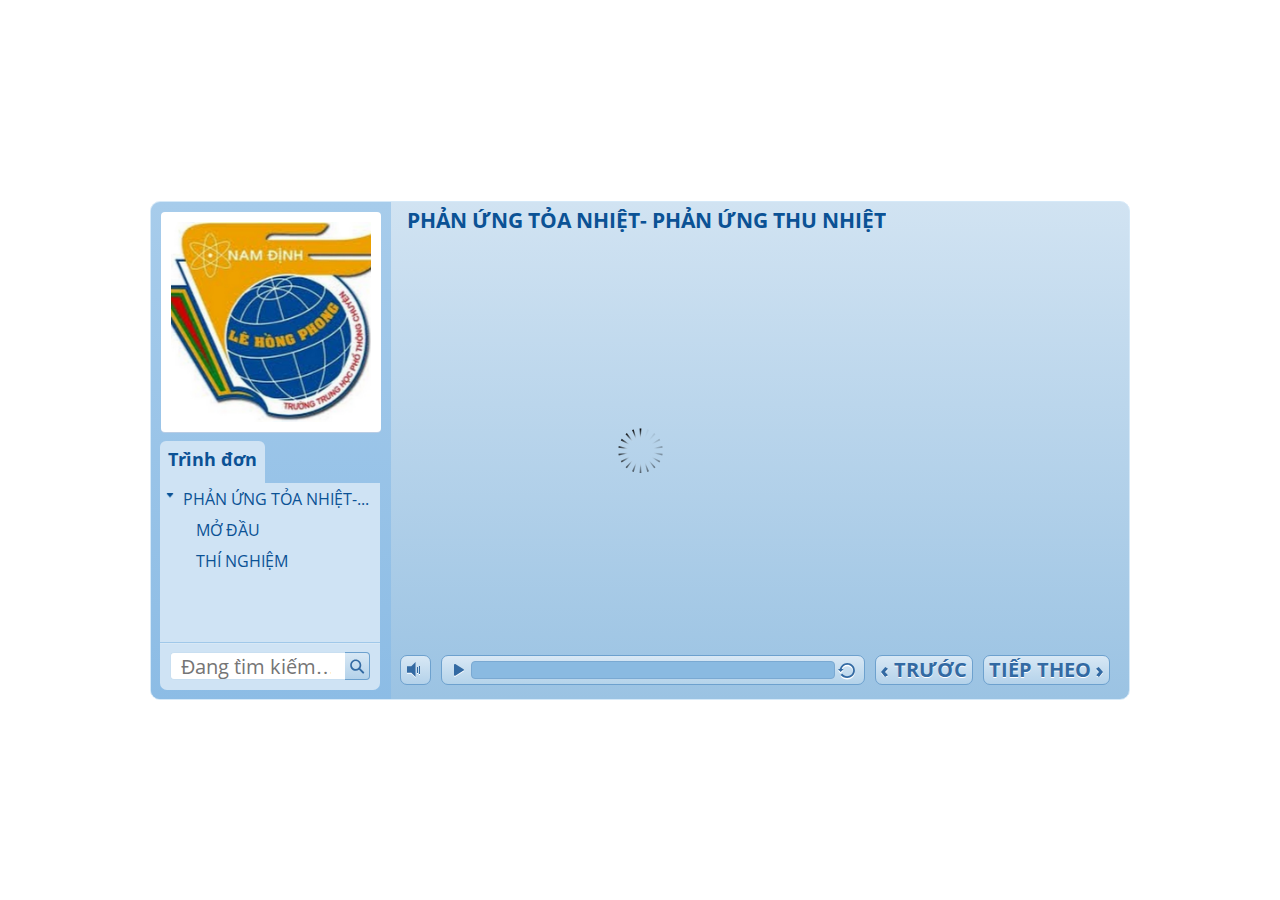
<file: index.html>
<!DOCTYPE html>
<html lang="vi-VN">
<head>
  <meta charset="utf-8">
  <!-- Created using Storyline 3 - http://www.articulate.com  -->
  <!-- version: 3.10.22406.0 -->
  <title>PH&#7842;N &#7912;NG T&#7886;A NHI&#7878;T- PH&#7842;N &#7912;NG THU NHI&#7878;T</title>
  <meta http-equiv="x-ua-compatible" content="IE=edge" />
  <meta name="viewport" content="width=device-width, initial-scale=1.0, user-scalable=no, shrink-to-fit=no, minimal-ui" />
  <meta name="apple-mobile-web-app-capable" content="yes" />
  <style>
    html, body { height: 100%; padding: 0; margin: 0 }
    #app { height: 100%; width: 100%; }
  </style>
  <script src="lms/APIConstants.js" charset="utf-8"></script>
        <script src="lms/Configuration.js" charset="utf-8"></script>
        <script src="lms/UtilityFunctions.js" charset="utf-8"></script>
        <script src="lms/SCORM2004Functions.js" charset="utf-8"></script>
        <script src="lms/SCORMFunctions.js" charset="utf-8"></script>
        <script src="lms/AICCFunctions.js" charset="utf-8"></script>
        <script src="lms/NONEFunctions.js" charset="utf-8"></script>
        <script src="lms/LMSAPI.js" charset="utf-8"></script>
        <script src="lms/API.js" charset="utf-8"></script>

        <script>
          strContentLocation = "story_html5.html";
          window.scormdriver_content = window;
          function LoadContent(){}
        </script>
  <script>window.THREE = { };</script>
</head>
<body style="background: #FFFFFF" class="cs-HTML theme-classic">
  <!-- 360 -->
  <script>!function(e){function n(e,i){return e.test(i)}function i(e){var i=e||navigator.userAgent,o=i.split("[FBAN");if(void 0!==o[1]&&(i=o[0]),this.apple={phone:n(t,i),ipod:n(d,i),tablet:!n(t,i)&&n(s,i),device:n(t,i)||n(d,i)||n(s,i)},this.amazon={phone:n(h,i),tablet:!n(h,i)&&n(a,i),device:n(h,i)||n(a,i)},this.android={phone:n(h,i)||n(b,i),tablet:!n(h,i)&&!n(b,i)&&(n(a,i)||n(r,i)),device:n(h,i)||n(a,i)||n(b,i)||n(r,i)},this.windows={phone:n(l,i),tablet:n(p,i),device:n(l,i)||n(p,i)},this.other={blackberry:n(f,i),blackberry10:n(u,i),opera:n(c,i),firefox:n(A,i),chrome:n(w,i),device:n(f,i)||n(u,i)||n(c,i)||n(A,i)||n(w,i)},this.seven_inch=n(v,i),this.any=this.apple.device||this.android.device||this.windows.device||this.other.device||this.seven_inch,this.phone=this.apple.phone||this.android.phone||this.windows.phone,this.tablet=this.apple.tablet||this.android.tablet||this.windows.tablet,"undefined"==typeof window)return this}function o(){var e=new i;return e.Class=i,e}var t=/iPhone/i,d=/iPod/i,s=/iPad/i,b=/(?=.*\bAndroid\b)(?=.*\bMobile\b)/i,r=/Android/i,h=/(?=.*\bAndroid\b)(?=.*\bSD4930UR\b)/i,a=/(?=.*\bAndroid\b)(?=.*\b(?:KFOT|KFTT|KFJWI|KFJWA|KFSOWI|KFTHWI|KFTHWA|KFAPWI|KFAPWA|KFARWI|KFASWI|KFSAWI|KFSAWA)\b)/i,l=/IEMobile/i,p=/(?=.*\bWindows\b)(?=.*\bARM\b)/i,f=/BlackBerry/i,u=/BB10/i,c=/Opera Mini/i,w=/(CriOS|Chrome)(?=.*\bMobile\b)/i,A=/(?=.*\bFirefox\b)(?=.*\bMobile\b)/i,v=new RegExp("(?:Nexus 7|BNTV250|Kindle Fire|Silk|GT-P1000)","i");"undefined"!=typeof module&&module.exports&&"undefined"==typeof window?module.exports=i:"undefined"!=typeof module&&module.exports&&"undefined"!=typeof window?module.exports=o():"function"==typeof define&&define.amd?define("isMobile",[],e.isMobile=o()):e.isMobile=o()}(this);
    window.isMobile.apple.tablet = window.isMobile.apple.tablet ||
      (navigator.platform === 'MacIntel' && navigator.maxTouchPoints > 1);
    window.isMobile.apple.device = window.isMobile.apple.device || window.isMobile.apple.tablet;
    window.isMobile.tablet = window.isMobile.tablet || window.isMobile.apple.tablet;
    window.isMobile.any = window.isMobile.any || window.isMobile.apple.tablet;
  </script>

  <div id="focus-sink" aria-hidden="true" tabIndex=-1"></div>

  <div id="preso"></div>
  <script>
    window.DS = {};
    window.globals = {
      DATA_PATH_BASE: '',
      HAS_FRAME: true,
      HAS_SLIDE: true,

      lmsPresent: true,
      tinCanPresent: false,
      cmi5Present: false,
      aoSupport: false,
      scale: 'noscale',
      captureRc: false,
      browserSize: 'optimal',
      bgColor: '#FFFFFF',
      features: '',
      themeName: 'classic',
      preloaderColor: '#FFFFFF',
      suppressAnalytics: true,
      productChannel: 'perpetual',
      publishSource: 'storyline',
      aid: '',
      cid: 'b8676aac-62b7-4be5-b6cc-c36ac9031840',
      playerVersion: '3.10.22406.0',
      maxIosVideoElements: 5,

      
      parseParams: function(qs) {
        if (window.globals.parsedParams != null) {
          return window.globals.parsedParams;
        }
        qs = (qs || window.location.search.substr(1)).split('+').join(' ');
        var params = {},
            tokens,
            re = /[?&]?([^=]+)=([^&]*)/g;

        while (tokens = re.exec(qs)) {
          params[decodeURIComponent(tokens[1]).trim()] =
            decodeURIComponent(tokens[2]).trim();
        }
        window.globals.parsedParams = params;
        return params;
      }

    };

    (function() {

      var classTypes = [ 'desktop', 'mobile', 'phone', 'tablet' ];

      var addDeviceClasses = function(prefix, testObj) {
        var curr, i;
        for (i = 0; i < classTypes.length; i++) {
          curr = classTypes[i];
          if (testObj[curr]) {
            document.body.classList.add(prefix + curr);
          }
        }
      };

      var params = window.globals.parseParams(),
          isDevicePreview = params.devicepreview === '1',
          isPhoneOverride = params.deviceType === 'phone' || (isDevicePreview && params.phone == '1'),
          isTabletOverride = (params.deviceType === 'tablet' || isDevicePreview) && !isPhoneOverride,
          isMobileOverride = isPhoneOverride || isTabletOverride;

      var deviceView = {
        desktop: !window.isMobile.any && !isMobileOverride,
        mobile: window.isMobile.any || isMobileOverride,
        phone: isPhoneOverride || (window.isMobile.phone && !isTabletOverride),
        tablet: isTabletOverride || window.isMobile.tablet
      };

      window.globals.deviceView = deviceView;
      window.isMobile.desktop = !window.isMobile.any;
      window.isMobile.mobile = window.isMobile.any;

      addDeviceClasses('view-', deviceView);

    })();
  </script>
  
  <script src='story_content/user.js' type=text/javascript></script>
  <div class="slide-loader"></div>

  <script type="text/javascript">
    if (window.globals.deviceView.isMobile) { var doc = document, loader = doc.body.querySelector('.slide-loader'); [ 1, 2, 3 ].forEach(function(n) { var d = doc.createElement('div'); d.style.backgroundColor = window.globals.preloaderColor; d.classList.add('mobile-loader-dot'); d.classList.add('dot' + n); loader.appendChild(d); }); }
  </script>

  <div class="mobile-load-title-overlay" style="display: none">
    <div class="mobile-load-title">PH&#7842;N &#7912;NG T&#7886;A NHI&#7878;T- PH&#7842;N &#7912;NG THU NHI&#7878;T</div>
  </div>

  <div class="mobile-chrome-warning"></div>

  <script>
    
    if (window.autoSpider && window.vInterfaceObject) {
      document.querySelector('.mobile-load-title-overlay').style.display = 'none';
    }
  </script>

  <iframe name="AICCComm" src="lms/AICCComm.html" style="display:none;"></iframe>
        <iframe name="rusticisoftware_aicc_results" src="lms/blank.html" style="display:none;"></iframe>
        <iframe name="NothingFrame" src="lms/blank.html" style="display:none;"></iframe>

  <link rel="stylesheet" href="html5/data/css/output.min.css" data-noprefix />
</body>
<script src="html5/lib/scripts/ds-bootstrap.min.js"></script>
</html>
</file>
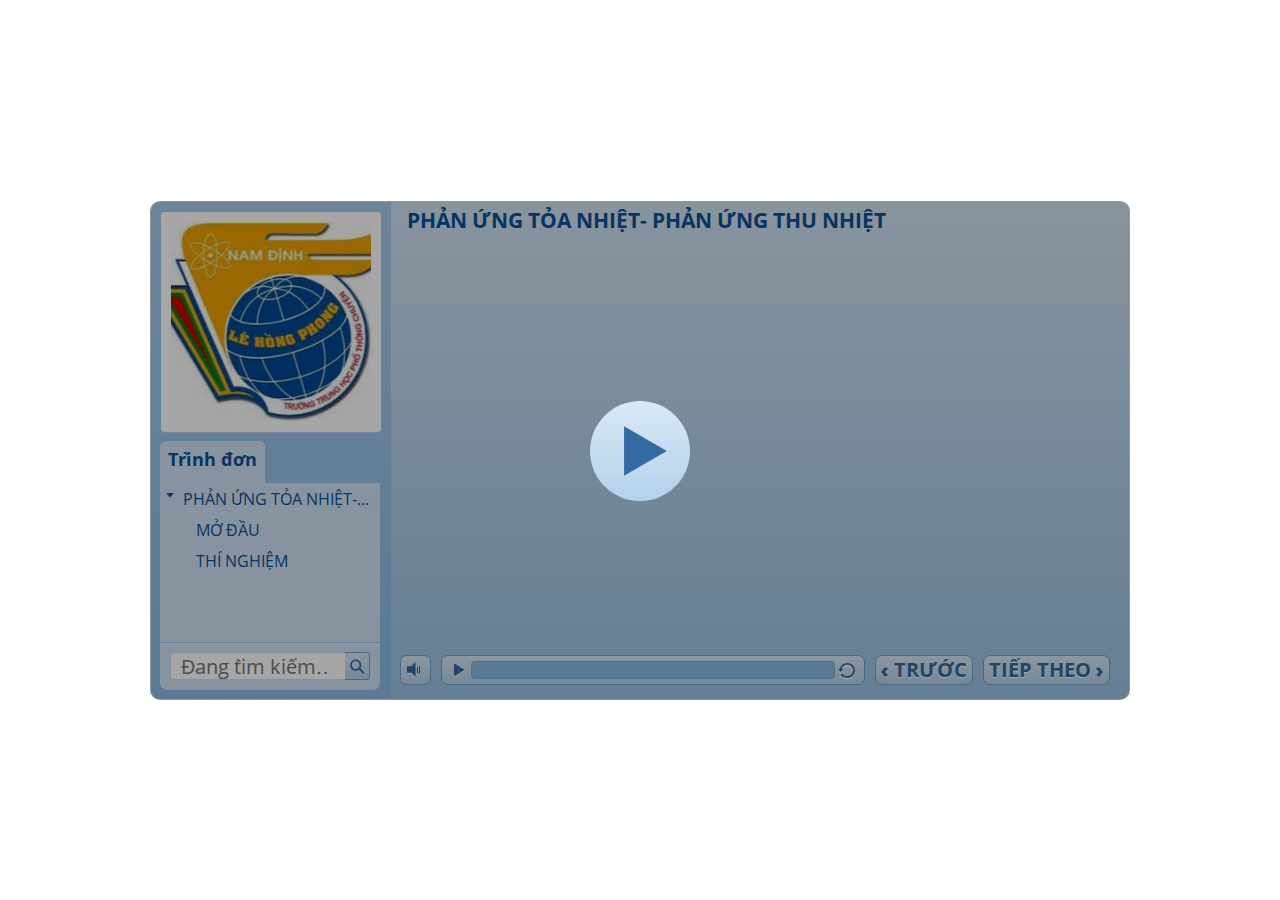
<file: story_html5.html>
<!DOCTYPE html>
<html lang="vi-VN">
<head>
  <meta charset="utf-8">
  <!-- Created using Storyline 3 - http://www.articulate.com  -->
  <!-- version: 3.10.22406.0 -->
  <title>PH&#7842;N &#7912;NG T&#7886;A NHI&#7878;T- PH&#7842;N &#7912;NG THU NHI&#7878;T</title>
  <meta http-equiv="x-ua-compatible" content="IE=edge" />
  <meta name="viewport" content="width=device-width, initial-scale=1.0, user-scalable=no, shrink-to-fit=no, minimal-ui" />
  <meta name="apple-mobile-web-app-capable" content="yes" />
  <style>
    html, body { height: 100%; padding: 0; margin: 0 }
    #app { height: 100%; width: 100%; }
  </style>
  
  <script>window.THREE = { };</script>
</head>
<body style="background: #FFFFFF" class="cs-HTML theme-classic">
  <!-- 360 -->
  <script>!function(e){function n(e,i){return e.test(i)}function i(e){var i=e||navigator.userAgent,o=i.split("[FBAN");if(void 0!==o[1]&&(i=o[0]),this.apple={phone:n(t,i),ipod:n(d,i),tablet:!n(t,i)&&n(s,i),device:n(t,i)||n(d,i)||n(s,i)},this.amazon={phone:n(h,i),tablet:!n(h,i)&&n(a,i),device:n(h,i)||n(a,i)},this.android={phone:n(h,i)||n(b,i),tablet:!n(h,i)&&!n(b,i)&&(n(a,i)||n(r,i)),device:n(h,i)||n(a,i)||n(b,i)||n(r,i)},this.windows={phone:n(l,i),tablet:n(p,i),device:n(l,i)||n(p,i)},this.other={blackberry:n(f,i),blackberry10:n(u,i),opera:n(c,i),firefox:n(A,i),chrome:n(w,i),device:n(f,i)||n(u,i)||n(c,i)||n(A,i)||n(w,i)},this.seven_inch=n(v,i),this.any=this.apple.device||this.android.device||this.windows.device||this.other.device||this.seven_inch,this.phone=this.apple.phone||this.android.phone||this.windows.phone,this.tablet=this.apple.tablet||this.android.tablet||this.windows.tablet,"undefined"==typeof window)return this}function o(){var e=new i;return e.Class=i,e}var t=/iPhone/i,d=/iPod/i,s=/iPad/i,b=/(?=.*\bAndroid\b)(?=.*\bMobile\b)/i,r=/Android/i,h=/(?=.*\bAndroid\b)(?=.*\bSD4930UR\b)/i,a=/(?=.*\bAndroid\b)(?=.*\b(?:KFOT|KFTT|KFJWI|KFJWA|KFSOWI|KFTHWI|KFTHWA|KFAPWI|KFAPWA|KFARWI|KFASWI|KFSAWI|KFSAWA)\b)/i,l=/IEMobile/i,p=/(?=.*\bWindows\b)(?=.*\bARM\b)/i,f=/BlackBerry/i,u=/BB10/i,c=/Opera Mini/i,w=/(CriOS|Chrome)(?=.*\bMobile\b)/i,A=/(?=.*\bFirefox\b)(?=.*\bMobile\b)/i,v=new RegExp("(?:Nexus 7|BNTV250|Kindle Fire|Silk|GT-P1000)","i");"undefined"!=typeof module&&module.exports&&"undefined"==typeof window?module.exports=i:"undefined"!=typeof module&&module.exports&&"undefined"!=typeof window?module.exports=o():"function"==typeof define&&define.amd?define("isMobile",[],e.isMobile=o()):e.isMobile=o()}(this);
    window.isMobile.apple.tablet = window.isMobile.apple.tablet ||
      (navigator.platform === 'MacIntel' && navigator.maxTouchPoints > 1);
    window.isMobile.apple.device = window.isMobile.apple.device || window.isMobile.apple.tablet;
    window.isMobile.tablet = window.isMobile.tablet || window.isMobile.apple.tablet;
    window.isMobile.any = window.isMobile.any || window.isMobile.apple.tablet;
  </script>

  <div id="focus-sink" aria-hidden="true" tabIndex=-1"></div>

  <div id="preso"></div>
  <script>
    window.DS = {};
    window.globals = {
      DATA_PATH_BASE: '',
      HAS_FRAME: true,
      HAS_SLIDE: true,

      lmsPresent: true,
      tinCanPresent: false,
      cmi5Present: false,
      aoSupport: false,
      scale: 'noscale',
      captureRc: false,
      browserSize: 'optimal',
      bgColor: '#FFFFFF',
      features: '',
      themeName: 'classic',
      preloaderColor: '#FFFFFF',
      suppressAnalytics: true,
      productChannel: 'perpetual',
      publishSource: 'storyline',
      aid: '',
      cid: 'b8676aac-62b7-4be5-b6cc-c36ac9031840',
      playerVersion: '3.10.22406.0',
      maxIosVideoElements: 5,

      
      parseParams: function(qs) {
        if (window.globals.parsedParams != null) {
          return window.globals.parsedParams;
        }
        qs = (qs || window.location.search.substr(1)).split('+').join(' ');
        var params = {},
            tokens,
            re = /[?&]?([^=]+)=([^&]*)/g;

        while (tokens = re.exec(qs)) {
          params[decodeURIComponent(tokens[1]).trim()] =
            decodeURIComponent(tokens[2]).trim();
        }
        window.globals.parsedParams = params;
        return params;
      }

    };

    (function() {

      var classTypes = [ 'desktop', 'mobile', 'phone', 'tablet' ];

      var addDeviceClasses = function(prefix, testObj) {
        var curr, i;
        for (i = 0; i < classTypes.length; i++) {
          curr = classTypes[i];
          if (testObj[curr]) {
            document.body.classList.add(prefix + curr);
          }
        }
      };

      var params = window.globals.parseParams(),
          isDevicePreview = params.devicepreview === '1',
          isPhoneOverride = params.deviceType === 'phone' || (isDevicePreview && params.phone == '1'),
          isTabletOverride = (params.deviceType === 'tablet' || isDevicePreview) && !isPhoneOverride,
          isMobileOverride = isPhoneOverride || isTabletOverride;

      var deviceView = {
        desktop: !window.isMobile.any && !isMobileOverride,
        mobile: window.isMobile.any || isMobileOverride,
        phone: isPhoneOverride || (window.isMobile.phone && !isTabletOverride),
        tablet: isTabletOverride || window.isMobile.tablet
      };

      window.globals.deviceView = deviceView;
      window.isMobile.desktop = !window.isMobile.any;
      window.isMobile.mobile = window.isMobile.any;

      addDeviceClasses('view-', deviceView);

    })();
  </script>
  
  <script src='story_content/user.js' type=text/javascript></script>
  <div class="slide-loader"></div>

  <script type="text/javascript">
    if (window.globals.deviceView.isMobile) { var doc = document, loader = doc.body.querySelector('.slide-loader'); [ 1, 2, 3 ].forEach(function(n) { var d = doc.createElement('div'); d.style.backgroundColor = window.globals.preloaderColor; d.classList.add('mobile-loader-dot'); d.classList.add('dot' + n); loader.appendChild(d); }); }
  </script>

  <div class="mobile-load-title-overlay" style="display: none">
    <div class="mobile-load-title">PH&#7842;N &#7912;NG T&#7886;A NHI&#7878;T- PH&#7842;N &#7912;NG THU NHI&#7878;T</div>
  </div>

  <div class="mobile-chrome-warning"></div>

  <script>
    
    if (window.autoSpider && window.vInterfaceObject) {
      document.querySelector('.mobile-load-title-overlay').style.display = 'none';
    }
  </script>

  

  <link rel="stylesheet" href="html5/data/css/output.min.css" data-noprefix />
</body>
<script src="html5/lib/scripts/ds-bootstrap.min.js"></script>
</html>
</file>
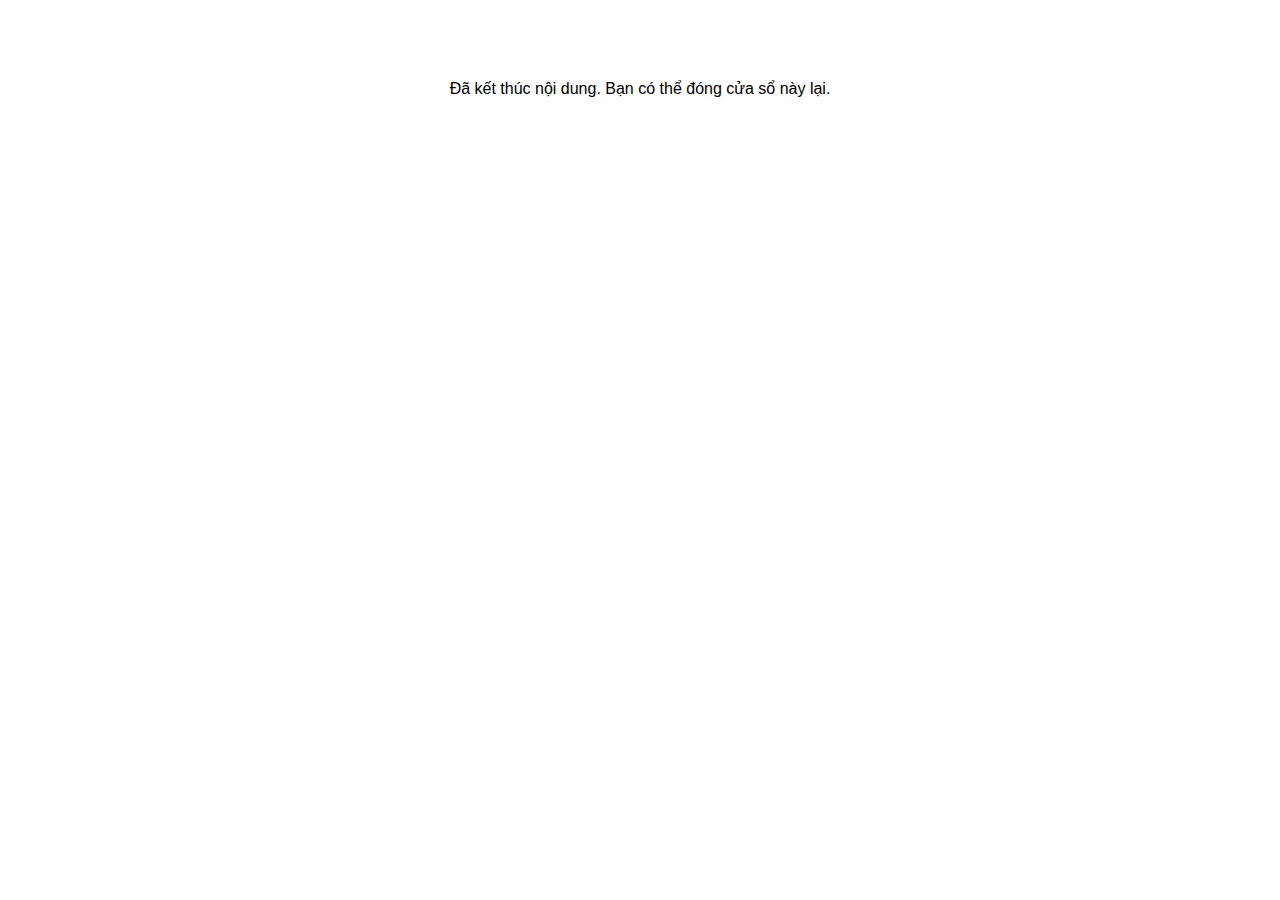
<file: lms/goodbye.html>
<html><body bgcolor="#ffffff">
<center>
<br><br><br><br><font face="Open Sans, articulate, tahoma, arial" size="3" color: "#333333">
Đã kết thúc nội dung. Bạn có thể đóng cửa sổ này lại.
</font>
</center>
</body></html>
</file>
<file: html5/data/css/output.min.css>
@font-face {
  font-family: 'Open SansBold CharsBoldC62182AE';
  src: url('[data-uri]');
  font-style: normal;
  font-weight: normal;
}
@font-face {
  font-family: 'Open Sans Charset1_ 67q0D60A2A8';
  src: url('[data-uri]');
  font-style: normal;
  font-weight: normal;
}
@font-face {
  font-family: '#9Slide03 AmpleSoftBold51F1EC79';
  src: url('[data-uri]');
  font-style: normal;
  font-weight: normal;
}
@font-face {
  font-family: 'MS PGothic Charset1_ 6R4BD58E63';
  src: url('[data-uri]');
  font-style: normal;
  font-weight: normal;
}
.cs-HTML {
  background: rgba(255, 255, 255, 1);
}
.cs-pxabnsnfns11111000111 .cs-infopanel  {
  box-shadow: 0 1px 0 rgba(109, 161, 206, 1);
  background: rgba(255, 255, 255, 1);
}
.cs-pxabnsnfns11111000111 .cs-infopanel .cs-link {
  color: rgba(124, 34, 128, 1);
}
.cs-pxabnsnfns11111000111 .cs-infopanel .cs-link:hover {
  color: rgba(0, 0, 238, 1);
}
.cs-pxabnsnfns11111000111 .cs-infopanel .cs-name {
  color: rgba(68, 68, 68, 1);
}
.cs-pxabnsnfns11111000111 .cs-infopanel .cs-title {
  color: rgba(153, 153, 153, 1);
}
.cs-pxabnsnfns11111000111 .cs-infopanelpopup  {
  box-shadow: 0 1px 0 rgba(184, 184, 184, 1);
  background: linear-gradient(180deg, rgba(209, 227, 242, 1) 0%, rgba(155, 195, 227, 1) 100%);
}
.cs-pxabnsnfns11111000111 .cs-infopanelpopup .cs-link {
  color: rgba(0, 2, 149, 1);
}
.cs-pxabnsnfns11111000111 .cs-infopanelpopup .cs-link:hover {
  color: rgba(226, 238, 248, 1);
}
.cs-pxabnsnfns11111000111 .cs-infopanelpopup .cs-name {
  color: rgba(18, 94, 172, 1);
}
.cs-pxabnsnfns11111000111 .cs-infopanelpopup .cs-bio {
  color: rgba(81, 137, 216, 1);
}
.cs-pxabnsnfns11111000111 .cs-timer  {
  color: rgba(11, 82, 149, 1);
}
.cs-pxabnsnfns11111000111 .cs-duration stop:first-child {
  stop-color: rgba(0, 215, 255, 1);
}
.cs-pxabnsnfns11111000111 .cs-duration stop:last-child {
  stop-color: rgba(0, 171, 255, 1);
}
.cs-pxabnsnfns11111000111 .cs-elapsed stop:first-child {
  stop-color: rgba(254, 227, 71, 1);
}
.cs-pxabnsnfns11111000111 .cs-elapsed stop:last-child {
  stop-color: rgba(252, 204, 42, 1);
}
.cs-pxabnsnfns11111000111 .cs-timer .cs-pie .cs-innerstroke {
  stroke: rgba(199, 199, 199, 1);
}
.cs-pxabnsnfns11111000111 .cs-timer .cs-pie .cs-innerborder {
  stroke: rgba(255, 255, 255, 1);
}
.cs-pxabnsnfns11111000111 .cs-window  {
  box-shadow: 0 8px 5px rgba(0, 0, 0, 0.2);
  border-color: rgba(209, 227, 242, 1);
  background: rgba(214, 230, 243, 1);
  color: rgba(11, 82, 149, 1);
}
.cs-pxabnsnfns11111000111 .cs-window .cs-diva {
  border-color: rgba(255, 255, 255, 1);
}
.cs-pxabnsnfns11111000111 .cs-window .cs-divb {
  border-color: rgba(121, 169, 210, 1);
}
.cs-pxabnsnfns11111000111 .cs-editor .cs-editor-slide {
  color: rgba(11, 82, 149, 1);
}
.cs-pxabnsnfns11111000111 .cs-editor .cs-editor-html {
  color: rgba(11, 82, 149, 1);
}
.cs-pxabnsnfns11111000111 .cs-editor .cs-editor-button {
  text-shadow: 0 1px 0 rgba(255, 255, 255, 1);
  color: rgba(51, 106, 163, 1);
  border-color: rgba(109, 161, 206, 1);
  background: linear-gradient(180deg, rgba(216, 232, 245, 1) 0%, rgba(180, 210, 234, 1) 100%);
}
.cs-pxabnsnfns11111000111 .cs-editor .cs-editor-button:hover {
  background: linear-gradient(180deg, rgba(226, 238, 248, 1) 0%, rgba(171, 204, 231, 1) 100%);
}
.cs-pxabnsnfns11111000111 .cs-editor .cs-editor-button:active {
  background: linear-gradient(180deg, rgba(181, 210, 234, 1) 0%, rgba(216, 232, 245, 1) 100%);
}
.cs-pxabnsnfns11111000111 .cs-listitem  {
  color: rgba(11, 82, 149, 1);
  border-color: rgba(140, 188, 229, 1);
}
.cs-pxabnsnfns11111000111 .cs-listitem.cs-viewed {
  color: rgba(116, 164, 222, 1);
}
.cs-pxabnsnfns11111000111 .cs-listitem.cs-selected {
  color: rgba(255, 255, 255, 1);
  background: rgba(141, 190, 229, 1);
}
.cs-pxabnsnfns11111000111 .cs-listitem.cs-selected:hover {
  background: rgba(141, 190, 229, 1);
}
.cs-pxabnsnfns11111000111 .cs-listitem.cs-selected.hover {
  background: rgba(141, 190, 229, 1);
}
.cs-pxabnsnfns11111000111 .cs-listitem.cs-selected:focus {
  background: rgba(141, 190, 229, 1);
}
.cs-pxabnsnfns11111000111 .cs-listitem .cs-icon-carrot {
  fill: rgba(11, 82, 149, 1);
}
.cs-pxabnsnfns11111000111 .cs-listitem .cs-icon-carrot .cs-shadow {
  fill: rgba(109, 161, 206, 1);
}
.cs-pxabnsnfns11111000111 .cs-listitem:hover {
  background: rgba(176, 210, 237, 1);
}
.cs-pxabnsnfns11111000111 .cs-listitem.hover {
  background: rgba(176, 210, 237, 1);
}
.cs-pxabnsnfns11111000111 .cs-listitem:focus {
  background: rgba(176, 210, 237, 1);
}
.cs-pxabnsnfns11111000111 .cs-glossary  {
  color: rgba(0, 2, 149, 1);
}
.cs-pxabnsnfns11111000111 .cs-glossary .cs-scrolling-panel {
  background: rgba(224, 237, 246, 1);
}
.cs-pxabnsnfns11111000111 .cs-glossary .cs-term.cs-selected .cs-choice-list-trigger {
  color: rgba(255, 255, 255, 1);
  background: rgba(141, 190, 229, 1);
}
.cs-pxabnsnfns11111000111 .cs-glossary .cs-term.cs-selected .cs-choice-list-trigger:focus {
  color: rgba(255, 255, 255, 1);
  background: rgba(141, 190, 229, 1);
}
.cs-pxabnsnfns11111000111 .cs-glossary .cs-term:hover .cs-choice-list-trigger {
  background: rgba(176, 210, 237, 1);
}
.cs-pxabnsnfns11111000111 .cs-glossary .cs-term.hover .cs-choice-list-trigger {
  background: rgba(176, 210, 237, 1);
}
.cs-pxabnsnfns11111000111 .cs-glossary .cs-term .cs-choice-list-trigger:focus {
  background: rgba(176, 210, 237, 1);
}
.cs-pxabnsnfns11111000111 .cs-glossary .cs-diva {
  border-color: rgba(172, 207, 237, 1);
}
.cs-pxabnsnfns11111000111 .cs-glossary .cs-divb {
  border-color: rgba(172, 207, 237, 1);
}
.cs-pxabnsnfns11111000111 .cs-glossary .cs-divc {
  border-color: rgba(224, 238, 247, 1);
}
.cs-pxabnsnfns11111000111 .cs-glossary .cs-heading {
  color: rgba(11, 82, 149, 1);
}
.cs-pxabnsnfns11111000111 .cs-resource .cs-separator {
  border-color: rgba(146, 192, 230, 1);
}
.cs-pxabnsnfns11111000111 .cs-outline  {
  color: rgba(81, 137, 216, 1);
}
.cs-pxabnsnfns11111000111 .cs-outline .cs-diva {
  border-color: rgba(160, 200, 233, 1);
}
.cs-pxabnsnfns11111000111 .cs-outline .cs-divb {
  border-color: rgba(216, 232, 245, 1);
}
.cs-pxabnsnfns11111000111 .cs-outline .cs-divc {
  border-color: rgba(160, 200, 233, 1);
}
.cs-pxabnsnfns11111000111 .cs-outline .cs-search-filter:hover {
  color: rgba(18, 94, 172, 1);
}
.cs-pxabnsnfns11111000111 .cs-outline .cs-search-filter.hover {
  color: rgba(18, 94, 172, 1);
}
.cs-pxabnsnfns11111000111 .cs-transcript  {
  color: rgba(11, 82, 149, 1);
}
.cs-pxabnsnfns11111000111 .cs-transcript .cs-div {
  border-color: rgba(146, 192, 230, 1);
}
.cs-pxabnsnfns11111000111 .cs-tabs:not(.topmenu-item) {
  color: rgba(18, 94, 172, 1);
}
.cs-pxabnsnfns11111000111 .cs-tabs .cs-inner-button:not(.topmenu-item) {
  text-shadow: 0 1px 0 rgba(252, 253, 254, 1);
}
.cs-pxabnsnfns11111000111 .cs-tabs:hover:not(.topmenu-item) {
  color: rgba(11, 82, 149, 1);
}
.cs-pxabnsnfns11111000111 .cs-tabs.cs-selected {
  background: rgba(207, 227, 244, 1);
  color: rgba(11, 82, 149, 1);
}
.cs-pxabnsnfns11111000111 .cs-seekcontrol  {
  background: linear-gradient(180deg, rgba(217, 232, 245, 1) 0%, rgba(180, 211, 234, 1) 100%);
  border-color: rgba(109, 161, 206, 1);
}
.cs-pxabnsnfns11111000111 .cs-seekcontrol .cs-button:hover .cs-icon {
  fill: rgba(51, 106, 163, 1);
}
.cs-pxabnsnfns11111000111 .cs-seekcontrol .cs-button.hover .cs-icon {
  fill: rgba(51, 106, 163, 1);
}
.cs-pxabnsnfns11111000111 .cs-seekcontrol .cs-button .cs-icon-shadow {
  fill: rgba(255, 255, 255, 1);
}
.cs-pxabnsnfns11111000111 .cs-seekcontrol .cs-button .cs-icon {
  fill: rgba(51, 106, 163, 1);
}
.cs-pxabnsnfns11111000111 .cs-seekcontrol .cs-seek .cs-fill {
  background: rgba(255, 255, 255, 1);
}
.cs-pxabnsnfns11111000111 .cs-seekcontrol .cs-seek {
  background: rgba(138, 186, 225, 1);
  border-color: rgba(122, 169, 210, 1);
}
.cs-pxabnsnfns11111000111 .cs-searchinput .cs-input {
  color: rgba(45, 45, 45, 1);
  border-color: rgba(201, 223, 241, 1);
  background: rgba(255, 255, 255, 1);
}
.cs-pxabnsnfns11111000111 .cs-searchinput .cs-input:focus {
  color: rgba(45, 45, 45, 1);
  background: rgba(255, 255, 255, 1);
}
.cs-pxabnsnfns11111000111 .cs-searchinput .cs-input:hover {
  box-shadow: inset 0 0 1px 0 rgba(177, 209, 234, 0);
}
.cs-pxabnsnfns11111000111 .cs-searchinput .cs-input.hover {
  box-shadow: inset 0 0 1px 0 rgba(177, 209, 234, 0);
}
.cs-pxabnsnfns11111000111 .cs-searchinput .cs-button .cs-icon {
  fill: rgba(51, 106, 163, 1);
}
.cs-pxabnsnfns11111000111 .cs-searchinput .cs-button:hover {
  fill: linear-gradient(180deg, rgba(216, 232, 245, 1) 0%, rgba(180, 210, 234, 1) 100%);
}
.cs-pxabnsnfns11111000111 .cs-searchinput .cs-button.hover {
  fill: linear-gradient(180deg, rgba(216, 232, 245, 1) 0%, rgba(180, 210, 234, 1) 100%);
}
.cs-pxabnsnfns11111000111 .cs-menu  {
  box-shadow: 0 1px 0 rgba(149, 194, 231, 1);
  background: rgba(207, 227, 244, 1);
}
.cs-pxabnsnfns11111000111 .cs-topmenu-item.active .cs-tab {
  background: rgba(207, 227, 244, 1);
}
.cs-pxabnsnfns11111000111 .cs-logo  {
  box-shadow: 0 1px 0 rgba(185, 205, 229, 1);
  background: rgba(255, 255, 255, 1);
}
.cs-pxabnsnfns11111000111 .cs-checkbox  {
  color: rgba(255, 255, 255, 1);
}
.cs-pxabnsnfns11111000111 .cs-checkbox:hover {
  border-color: rgba(177, 209, 234, 1);
}
.cs-pxabnsnfns11111000111 .cs-checkbox.hover {
  border-color: rgba(177, 209, 234, 1);
}
.cs-pxabnsnfns11111000111 .cs-checkbox .cs-box {
  color: rgba(255, 255, 255, 1);
  border-color: rgba(108, 161, 206, 1);
}
.cs-pxabnsnfns11111000111 .cs-checkbox .cs-box:checked::after {
  color: rgba(43, 196, 0, 1);
}
.cs-pxabnsnfns11111000111 .cs-button  {
  text-shadow: 0 1px 0 rgba(255, 255, 255, 1);
  color: rgba(51, 106, 163, 1);
  border-color: rgba(109, 161, 206, 1);
  background: linear-gradient(180deg, rgba(216, 232, 245, 1) 0%, rgba(180, 210, 234, 1) 100%);
  box-shadow: 0 1px 0 rgba(165, 201, 231, 0.1);
}
.cs-pxabnsnfns11111000111 .cs-button .cs-icon {
  fill: rgba(51, 106, 163, 1);
}
.cs-pxabnsnfns11111000111 .cs-button .cs-icon-shadow {
  fill: rgba(255, 255, 255, 1);
}
.cs-pxabnsnfns11111000111 .cs-button:hover {
  background: linear-gradient(180deg, rgba(226, 238, 248, 1) 0%, rgba(171, 204, 231, 1) 100%);
}
.cs-pxabnsnfns11111000111 .cs-button.hover {
  background: linear-gradient(180deg, rgba(226, 238, 248, 1) 0%, rgba(171, 204, 231, 1) 100%);
}
.cs-pxabnsnfns11111000111 .cs-button:active {
  background: linear-gradient(180deg, rgba(181, 210, 234, 1) 0%, rgba(216, 232, 245, 1) 100%);
}
.cs-pxabnsnfns11111000111 .cs-button.cs-disabled:hover {
  background: linear-gradient(180deg, rgba(216, 232, 245, 1) 0%, rgba(180, 210, 234, 1) 100%);
}
.cs-pxabnsnfns11111000111 .cs-button.cs-disabled.hover {
  background: linear-gradient(180deg, rgba(216, 232, 245, 1) 0%, rgba(180, 210, 234, 1) 100%);
}
.cs-pxabnsnfns11111000111 .cs-button.cs-disabled:active {
  background: linear-gradient(180deg, rgba(216, 232, 245, 1) 0%, rgba(180, 210, 234, 1) 100%);
}
.cs-pxabnsnfns11111000111 .cs-button.cs-volume:hover {
  background: linear-gradient(180deg, rgba(216, 232, 245, 1) 0%, rgba(180, 210, 234, 1) 100%);
}
.cs-pxabnsnfns11111000111 .cs-button.cs-volume.hover {
  background: linear-gradient(180deg, rgba(216, 232, 245, 1) 0%, rgba(180, 210, 234, 1) 100%);
}
.cs-pxabnsnfns11111000111 .cs-button.cs-volume:active {
  background: linear-gradient(180deg, rgba(216, 232, 245, 1) 0%, rgba(180, 210, 234, 1) 100%);
}
.cs-pxabnsnfns11111000111.cs-base  {
  color: rgba(11, 82, 149, 1);
  border-color: rgba(214, 233, 248, 1);
  background: linear-gradient(180deg, rgba(209, 227, 242, 1) 0%, rgba(155, 195, 227, 1) 100%);
}
.cs-pxabnsnfns11111000111.cs-base .cs-separator .cs-diva {
  background: rgba(121, 169, 210, 1);
}
.cs-pxabnsnfns11111000111.cs-base .cs-separator .cs-divb {
  background: rgba(255, 255, 255, 1);
}
.cs-pxabnsnfns11111000111.cs-base .cs-topmenu-item.active .cs-tab {
  border-color: rgba(121, 169, 210, 1);
}
.cs-pxabnsnfns11111000111.cs-base .cs-topmenu-item.active .cs-panel {
  border-color: rgba(121, 169, 210, 1);
}
.cs-pxabnsnfns11111000111.cs-base .cs-left {
  background: linear-gradient(180deg, rgba(167, 204, 235, 1) 0%, rgba(140, 188, 229, 1) 100%);
}
.cs-pxabnsnfns11111000111.cs-base .cs-area-primary .cs-slide-container {
  background: linear-gradient(180deg, rgba(209, 227, 242, 1) 0%, rgba(155, 195, 227, 1) 100%);
}
.cs-pxabnsnfns11111000111 .cs-volume::-moz-range-thumb {
  border-color: rgba(108, 161, 206, 1);
  box-shadow: inset 0 0 1px 0 rgba(176, 208, 233, 1);
  background: rgba(163, 200, 230, 1);
}
.cs-pxabnsnfns11111000111 .cs-volume::-ms-thumb {
  border-color: rgba(108, 161, 206, 1);
  box-shadow: inset 0 0 1px 0 rgba(176, 208, 233, 1);
  background: rgba(163, 200, 230, 1);
}
.cs-pxabnsnfns11111000111 .cs-volume::-webkit-slider-thumb {
  border-color: rgba(108, 161, 206, 1);
  box-shadow: inset 0 0 1px 0 rgba(176, 208, 233, 1);
  background: rgba(163, 200, 230, 1);
}
.cs-pxabnsnfns11111000111 .cs-volume::-moz-range-track {
  border-color: rgba(222, 235, 247, 1);
  background: linear-gradient(180deg, rgba(158, 198, 229, 1) 0%, rgba(168, 202, 231, 1) 50.196%, rgba(158, 198, 229, 1) 100%);
}
.cs-pxabnsnfns11111000111 .cs-volume::-ms-track {
  border-color: rgba(222, 235, 247, 1);
  background: linear-gradient(180deg, rgba(158, 198, 229, 1) 0%, rgba(168, 202, 231, 1) 50.196%, rgba(158, 198, 229, 1) 100%);
}
.cs-pxabnsnfns11111000111 .cs-volume::-webkit-slider-runnable-track {
  border-color: rgba(222, 235, 247, 1);
  background: linear-gradient(180deg, rgba(158, 198, 229, 1) 0%, rgba(168, 202, 231, 1) 50.196%, rgba(158, 198, 229, 1) 100%);
}
body.show-focus .tab-focus-box {
  border-color: rgba(255, 255, 0, 1);
}
.skipnav {
  border-color: rgba(255, 255, 0, 1);
}
.fn-npnxnanbsnfns11111000111 {
  font-family: 'Open SansD6FFC9F9';
  -webkit-font-variant-ligatures: no-common-ligatures;
  font-variant-ligatures: no-common-ligatures;
}
.fn-pxabnsnfns11111000111 {
  font-family: 'Open SansD6FFC9F9';
  -webkit-font-variant-ligatures: no-common-ligatures;
  font-variant-ligatures: no-common-ligatures;
}
.fn-npxnabnsnfns11111000111 {
  font-family: 'Open SansD6FFC9F9';
  -webkit-font-variant-ligatures: no-common-ligatures;
  font-variant-ligatures: no-common-ligatures;
}
.fn-npnxnanbnsnfns11111000111 {
  font-family: 'Open SansD6FFC9F9';
  -webkit-font-variant-ligatures: no-common-ligatures;
  font-variant-ligatures: no-common-ligatures;
}
.fn-pxabnsnfns11111000110 {
  font-family: 'Open SansD6FFC9F9';
  -webkit-font-variant-ligatures: no-common-ligatures;
  font-variant-ligatures: no-common-ligatures;
}
@font-face {
  font-family: 'Open SansD6FFC9F9';
  src: url('[data-uri]');
  font-style: normal;
  font-weight: bold;
}
@font-face {
  font-family: 'Open SansD6FFC9F9';
  src: url('[data-uri]');
  font-style: normal;
  font-weight: normal;
}
.cs-InvalidPromptSlide .cs-6VzYQTwkn7c-InvalidPromptSlide-btn0 {
  color: rgba(51, 106, 163, 1);
  border-color: rgba(109, 161, 206, 1);
  background: linear-gradient(180deg, rgba(216, 232, 245, 1) 0%, rgba(180, 210, 234, 1) 100%);
  text-shadow: 0 1px 0 rgba(255, 255, 255, 1);
}
.cs-InvalidPromptSlide .cs-6VzYQTwkn7c-InvalidPromptSlide-btn0 .cs-html {
  color: rgba(11, 82, 149, 1);
}
.cs-InvalidPromptSlide .cs-6VzYQTwkn7c-InvalidPromptSlide-btn0 .cs-slide {
  border-color: rgba(11, 82, 149, 1);
}
.cs-InvalidPromptSlide .cs-6VzYQTwkn7c-InvalidPromptSlide-btn0:hover {
  background: linear-gradient(180deg, rgba(226, 238, 248, 1) 0%, rgba(171, 204, 231, 1) 100%);
}
.cs-InvalidPromptSlide .cs-6VzYQTwkn7c-InvalidPromptSlide-btn0:active {
  background: linear-gradient(180deg, rgba(181, 210, 234, 1) 0%, rgba(216, 232, 245, 1) 100%);
}
.cs-PrintPromptSlide .cs-6VzYQTwkn7c-PrintPromptSlide-btn0 {
  color: rgba(51, 106, 163, 1);
  border-color: rgba(109, 161, 206, 1);
  background: linear-gradient(180deg, rgba(216, 232, 245, 1) 0%, rgba(180, 210, 234, 1) 100%);
  text-shadow: 0 1px 0 rgba(255, 255, 255, 1);
}
.cs-PrintPromptSlide .cs-6VzYQTwkn7c-PrintPromptSlide-btn0 .cs-html {
  color: rgba(11, 82, 149, 1);
}
.cs-PrintPromptSlide .cs-6VzYQTwkn7c-PrintPromptSlide-btn0 .cs-slide {
  border-color: rgba(11, 82, 149, 1);
}
.cs-PrintPromptSlide .cs-6VzYQTwkn7c-PrintPromptSlide-btn0:hover {
  background: linear-gradient(180deg, rgba(226, 238, 248, 1) 0%, rgba(171, 204, 231, 1) 100%);
}
.cs-PrintPromptSlide .cs-6VzYQTwkn7c-PrintPromptSlide-btn0:active {
  background: linear-gradient(180deg, rgba(181, 210, 234, 1) 0%, rgba(216, 232, 245, 1) 100%);
}
.cs-ScrollPromptSlide .cs-6VzYQTwkn7c-ScrollPromptSlide-btn0 {
  color: rgba(51, 106, 163, 1);
  border-color: rgba(109, 161, 206, 1);
  background: linear-gradient(180deg, rgba(216, 232, 245, 1) 0%, rgba(180, 210, 234, 1) 100%);
  text-shadow: 0 1px 0 rgba(255, 255, 255, 1);
}
.cs-ScrollPromptSlide .cs-6VzYQTwkn7c-ScrollPromptSlide-btn0 .cs-html {
  color: rgba(11, 82, 149, 1);
}
.cs-ScrollPromptSlide .cs-6VzYQTwkn7c-ScrollPromptSlide-btn0 .cs-slide {
  border-color: rgba(11, 82, 149, 1);
}
.cs-ScrollPromptSlide .cs-6VzYQTwkn7c-ScrollPromptSlide-btn0:hover {
  background: linear-gradient(180deg, rgba(226, 238, 248, 1) 0%, rgba(171, 204, 231, 1) 100%);
}
.cs-ScrollPromptSlide .cs-6VzYQTwkn7c-ScrollPromptSlide-btn0:active {
  background: linear-gradient(180deg, rgba(181, 210, 234, 1) 0%, rgba(216, 232, 245, 1) 100%);
}
.cs-ResumePromptSlide .cs-6VzYQTwkn7c-ResumePromptSlide-btn0 {
  color: rgba(51, 106, 163, 1);
  border-color: rgba(109, 161, 206, 1);
  background: linear-gradient(180deg, rgba(216, 232, 245, 1) 0%, rgba(180, 210, 234, 1) 100%);
  text-shadow: 0 1px 0 rgba(255, 255, 255, 1);
}
.cs-ResumePromptSlide .cs-6VzYQTwkn7c-ResumePromptSlide-btn0 .cs-html {
  color: rgba(11, 82, 149, 1);
}
.cs-ResumePromptSlide .cs-6VzYQTwkn7c-ResumePromptSlide-btn0 .cs-slide {
  border-color: rgba(11, 82, 149, 1);
}
.cs-ResumePromptSlide .cs-6VzYQTwkn7c-ResumePromptSlide-btn0:hover {
  background: linear-gradient(180deg, rgba(226, 238, 248, 1) 0%, rgba(171, 204, 231, 1) 100%);
}
.cs-ResumePromptSlide .cs-6VzYQTwkn7c-ResumePromptSlide-btn0:active {
  background: linear-gradient(180deg, rgba(181, 210, 234, 1) 0%, rgba(216, 232, 245, 1) 100%);
}
.cs-ResumePromptSlide .cs-6VzYQTwkn7c-ResumePromptSlide-btn1 {
  color: rgba(51, 106, 163, 1);
  border-color: rgba(109, 161, 206, 1);
  background: linear-gradient(180deg, rgba(216, 232, 245, 1) 0%, rgba(180, 210, 234, 1) 100%);
  text-shadow: 0 1px 0 rgba(255, 255, 255, 1);
}
.cs-ResumePromptSlide .cs-6VzYQTwkn7c-ResumePromptSlide-btn1 .cs-html {
  color: rgba(11, 82, 149, 1);
}
.cs-ResumePromptSlide .cs-6VzYQTwkn7c-ResumePromptSlide-btn1 .cs-slide {
  border-color: rgba(11, 82, 149, 1);
}
.cs-ResumePromptSlide .cs-6VzYQTwkn7c-ResumePromptSlide-btn1:hover {
  background: linear-gradient(180deg, rgba(226, 238, 248, 1) 0%, rgba(171, 204, 231, 1) 100%);
}
.cs-ResumePromptSlide .cs-6VzYQTwkn7c-ResumePromptSlide-btn1:active {
  background: linear-gradient(180deg, rgba(181, 210, 234, 1) 0%, rgba(216, 232, 245, 1) 100%);
}
.cs-ExternalInterfaceErrorSlide .cs-buttonOK {
  color: rgba(51, 106, 163, 1);
  border-color: rgba(109, 161, 206, 1);
  background: linear-gradient(180deg, rgba(216, 232, 245, 1) 0%, rgba(180, 210, 234, 1) 100%);
  text-shadow: 0 1px 0 rgba(255, 255, 255, 1);
}
.cs-ExternalInterfaceErrorSlide .cs-buttonOK .cs-html {
  color: rgba(11, 82, 149, 1);
}
.cs-ExternalInterfaceErrorSlide .cs-buttonOK .cs-slide {
  border-color: rgba(11, 82, 149, 1);
}
.cs-ExternalInterfaceErrorSlide .cs-buttonOK:hover {
  background: linear-gradient(180deg, rgba(226, 238, 248, 1) 0%, rgba(171, 204, 231, 1) 100%);
}
.cs-ExternalInterfaceErrorSlide .cs-buttonOK:active {
  background: linear-gradient(180deg, rgba(181, 210, 234, 1) 0%, rgba(216, 232, 245, 1) 100%);
}
</file>
